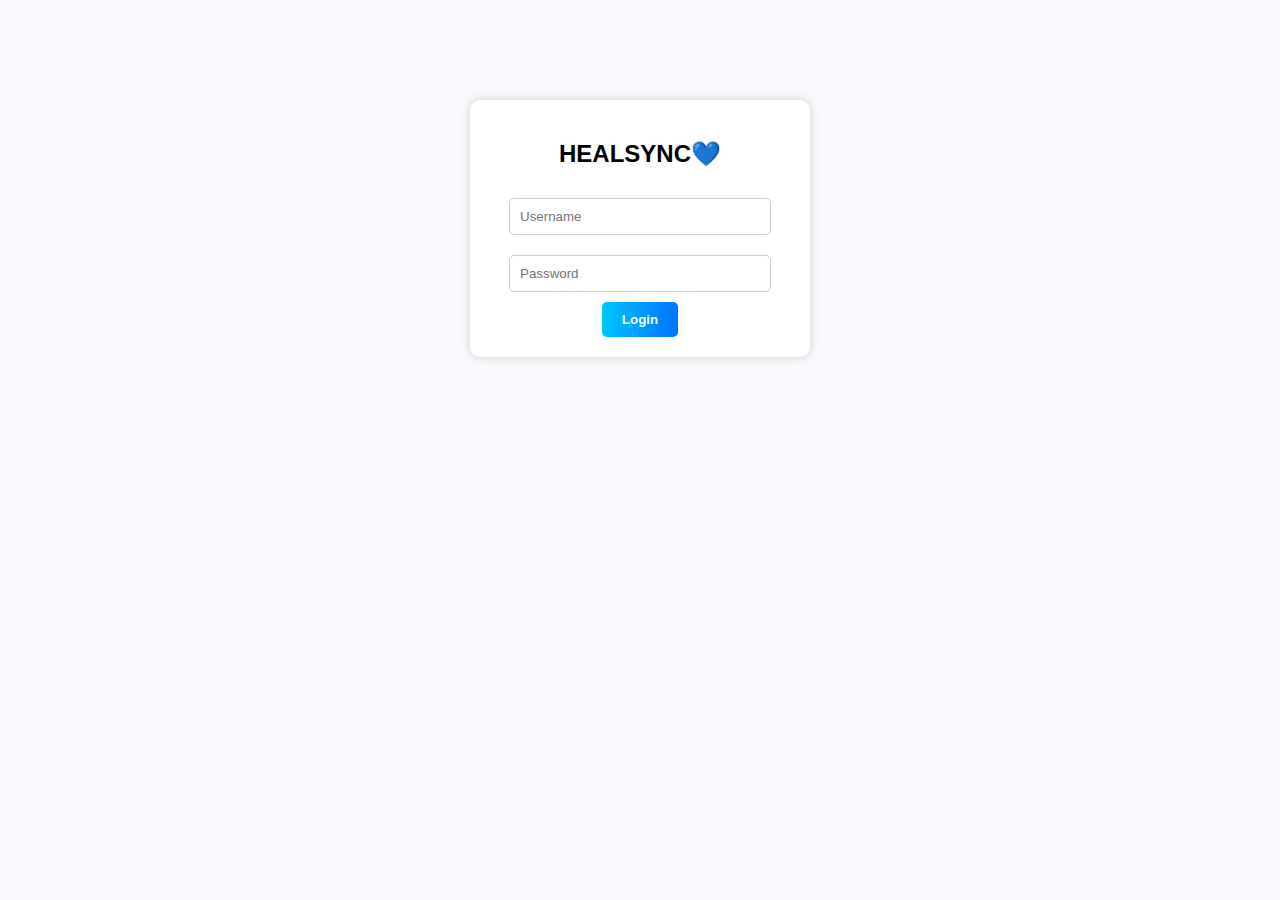
<file: index.html>
<!DOCTYPE html>
<html lang="en">
<head>
<meta charset="UTF-8">
<meta name="viewport" content="width=device-width, initial-scale=1.0">
<title>HEALSYNC💙 Login</title>
<link rel="stylesheet" href="style.css">
</head>
<body>
<div class="login-container">
  <h2>HEALSYNC💙</h2>
  <input type="text" id="username" placeholder="Username">
  <input type="password" id="password" placeholder="Password">
  <button onclick="login()">Login</button>
</div>

<script>
function login() {
  const user = document.getElementById('username').value;
  const pass = document.getElementById('password').value;
  if(user && pass){
    window.location.href = "dashboard.html";
  } else {
    alert("Please enter credentials ⚠️");
  }
}
</script>
</body>
</html>
</file>
<file: style.css>
body { margin:0; font-family: Arial, sans-serif; background:#f7f9fc; }
.login-container { width:300px; margin:100px auto; padding:20px; border-radius:10px; background:#fff; box-shadow:0 0 10px #ccc; text-align:center; }
input { width:80%; padding:10px; margin:10px 0; border-radius:5px; border:1px solid #ccc; }
button { padding:10px 20px; cursor:pointer; border:none; border-radius:5px; background: linear-gradient(to right,#00c6ff,#0072ff); color:white; font-weight:bold; }

.dashboard { display:flex; height:100vh; }
.sidebar { width:200px; background: linear-gradient(to bottom,#00c6ff,#0072ff); color:white; padding:20px; display:flex; flex-direction:column; }
.sidebar button { background:none; border:none; color:white; padding:10px 0; cursor:pointer; text-align:left; font-size:16px; }
.main-content { flex:1; padding:20px; overflow-y:auto; }
.section { }
.patients-grid { display:grid; grid-template-columns: repeat(2, 1fr); gap:10px; margin-top:10px; }
.patient-card { padding:15px; border-radius:10px; font-weight:bold; }
.healthy { background: lightgreen; }
.alert { background: lightcoral; color:white; }
</file>
